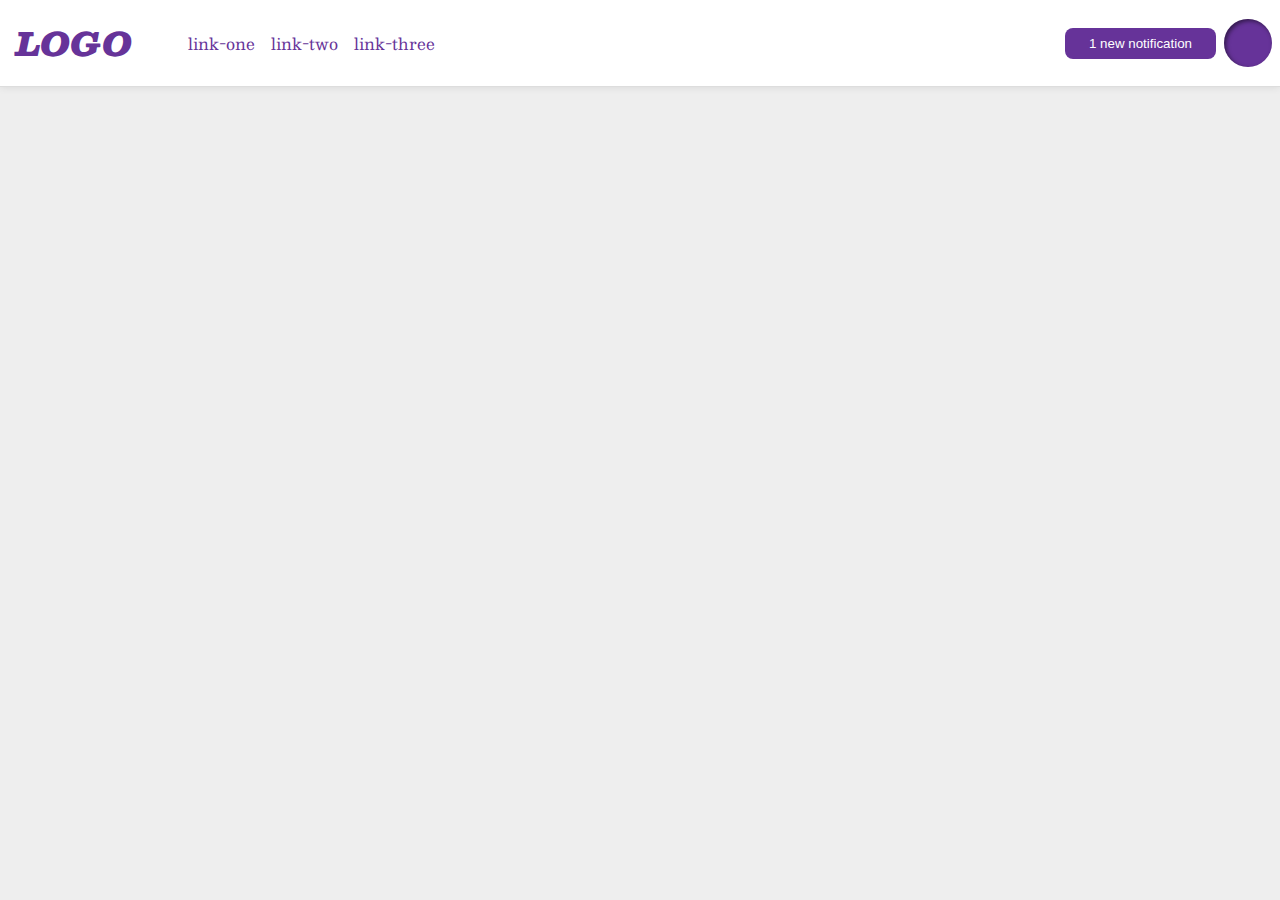
<file: foundations/flex/03-flex-header-2/index.html>
<!DOCTYPE html>
<html lang="en">
  <head>
    <meta charset="UTF-8">
    <meta http-equiv="X-UA-Compatible" content="IE=edge">
    <meta name="viewport" content="width=device-width, initial-scale=1.0">
    <title>Flex Header 2</title>
    <link rel="stylesheet" href="style.css">
  </head>
  <body>
    <div class="container">
    <div class="header">
      <div class="logo">
        LOGO
      </div>
      <ul class="links">
        <li><a href="https://google.com">link-one</a></li>
        <li><a href="https://google.com">link-two</a></li>
        <li><a href="https://google.com">link-three</a></li>
      </ul>
      <button class="notifications">
        1 new notification
      </button>
      <div class="profile-image"></div>
    </div>
    </div>
  </body>
</html>
</file>
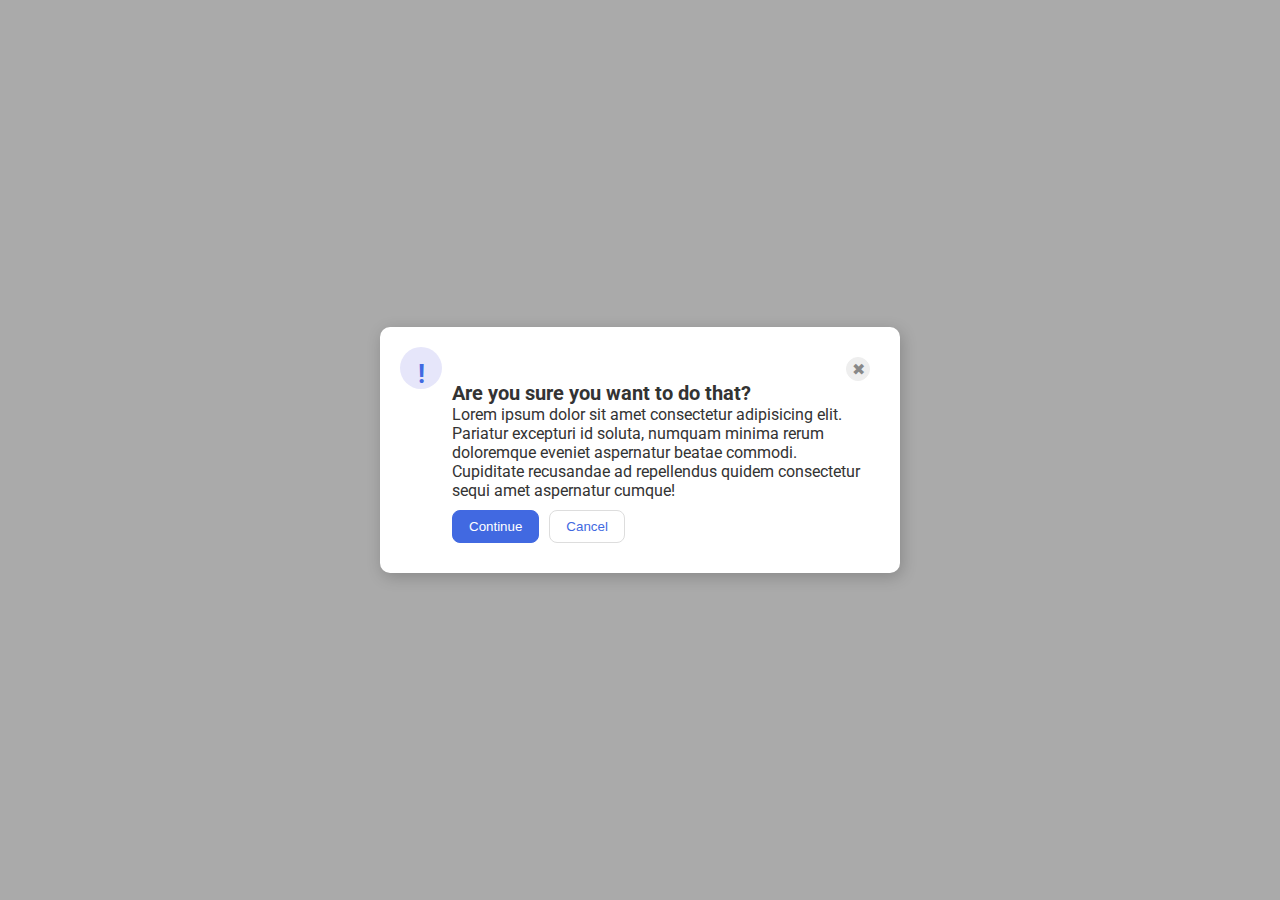
<file: foundations/flex/05-flex-modal/index.html>
<!DOCTYPE html>
<html lang="en">
  <head>
    <meta charset="UTF-8">
    <meta http-equiv="X-UA-Compatible" content="IE=edge">
    <meta name="viewport" content="width=device-width, initial-scale=1.0">
    <link rel="stylesheet" href="style.css">
    <title>Modal</title>
  </head>
  <body>
    <div class="modal">
      <div class="icon">!</div>
      <div class="cointainer">
        <div class="right">
          <button class="close-button">✖</button>
        </div>
      <div class="center">
      <div class="header">Are you sure you want to do that?</div>
      </div>
      <div class="text">Lorem ipsum dolor sit amet consectetur adipisicing elit. Pariatur excepturi id soluta, numquam minima rerum doloremque eveniet aspernatur beatae commodi. Cupiditate recusandae ad repellendus quidem consectetur sequi amet aspernatur cumque!</div>
    <div class="bottom-row">
      <button class="continue">Continue</button>
      <button class="cancel">Cancel</button>

    </div>

      </div>
    </div>
  </body>
</html>
</file>
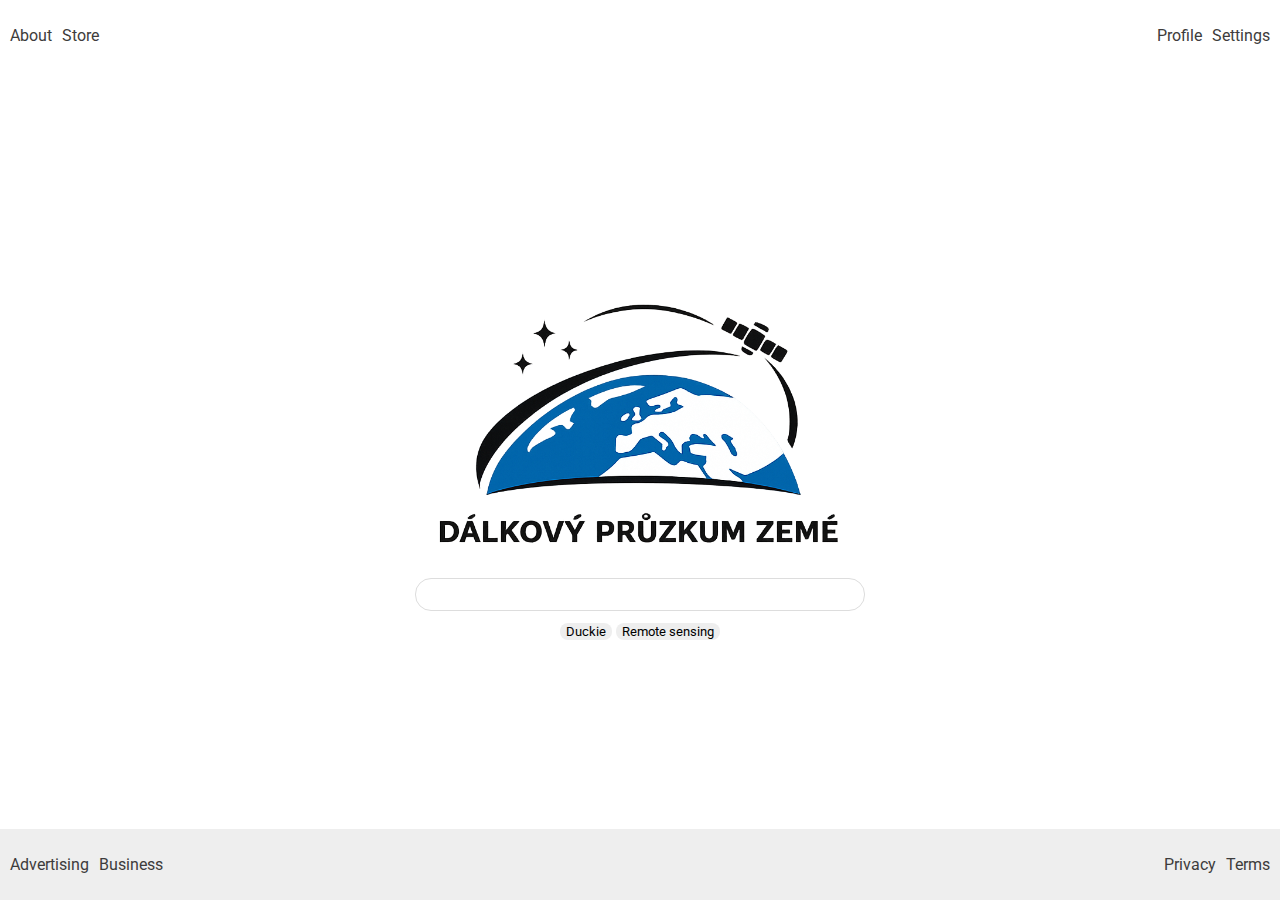
<file: foundations/flex/06-flex-layout/index.html>
<!DOCTYPE html>
<html lang="en">
  <head>
    <meta charset="UTF-8">
    <meta http-equiv="X-UA-Compatible" content="IE=edge">
    <meta name="viewport" content="width=device-width, initial-scale=1.0">
    <title>LAYOUT</title>
    <link rel="stylesheet" href="./style.css">
  </head>
  <body>
    <div class="list">
    <div class="header">
      <ul class="left-links">
        <li><a href="#">About</a></li>
        <li><a href="#">Store</a></li>
      </ul>
      <ul class="right-links">
        <li><a href="#">Profile</a></li>
        <li><a href="#">Settings</a></li>
      </ul>
    </div>
    <div class="content">
      <img src="./RM2.png" alt="Project logo. Represents odin with the project name.">
      <div class="input">
        <input type="text">
      </div>
      <div class="buttons">
        <button>Duckie</button>
        <button>Remote sensing</button>
      </div>
    </div>
    <div class="footer">
      <ul class="left-links">
        <li><a href="#">Advertising</a></li>
        <li><a href="#">Business</a></li>
      </ul>
      <ul class="right-links">
        <li><a href="#">Privacy</a></li>
        <li><a href="#">Terms</a></li>
      </ul>
    </div>
    </div>
  </body>
</html>
</file>
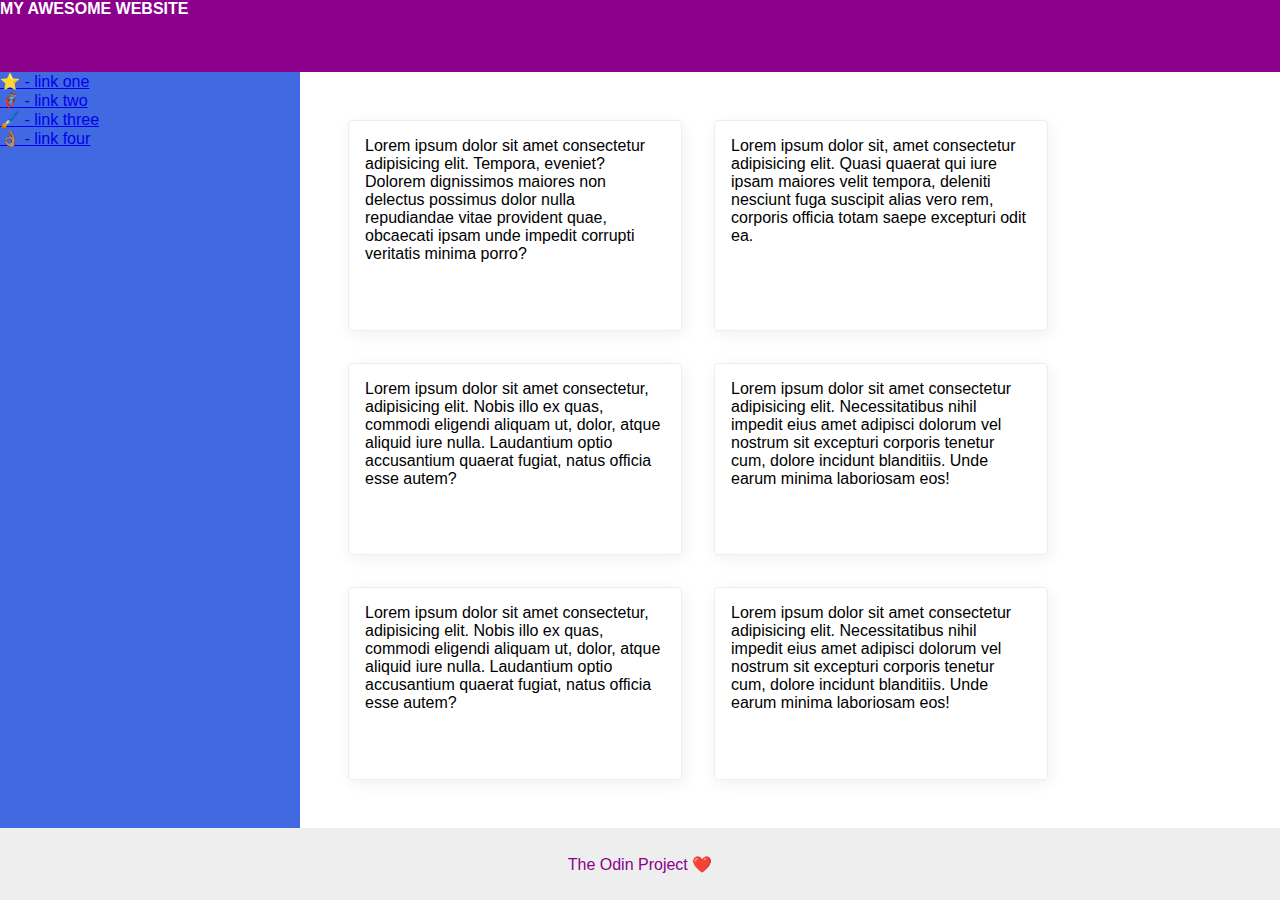
<file: foundations/flex/07-flex-layout-2/index.html>
<!DOCTYPE html>
<html lang="en">
  <head>
    <meta charset="UTF-8">
    <meta http-equiv="X-UA-Compatible" content="IE=edge">
    <meta name="viewport" content="width=device-width, initial-scale=1.0">
    <title>The Holy Grail</title>
    <link rel="stylesheet" href="style.css">
  </head>
  <body>
    </div>
    <div class="container">
    <div class="header">
      MY AWESOME WEBSITE
    </div>
    <div class="main">
    <div class="sidebar">
      <ul>
        <li><a href="#">⭐ - link one</a></li>
        <li><a href="#">🦸🏽‍♂️ - link two</a></li>
        <li><a href="#">🖌️ - link three</a></li>
        <li><a href="#">👌🏽 - link four</a></li>
      </ul>
    </div>
    <div class="cards">
    <div class="card">Lorem ipsum dolor sit amet consectetur adipisicing elit. Tempora, eveniet? Dolorem dignissimos maiores non delectus possimus dolor nulla repudiandae vitae provident quae, obcaecati ipsam unde impedit corrupti veritatis minima porro?</div>
    <div class="card">Lorem ipsum dolor sit, amet consectetur adipisicing elit. Quasi quaerat qui iure ipsam maiores velit tempora, deleniti nesciunt fuga suscipit alias vero rem, corporis officia totam saepe excepturi odit ea.</div>
    <div class="card">Lorem ipsum dolor sit amet consectetur, adipisicing elit. Nobis illo ex quas, commodi eligendi aliquam ut, dolor, atque aliquid iure nulla. Laudantium optio accusantium quaerat fugiat, natus officia esse autem?</div>
    <div class="card">Lorem ipsum dolor sit amet consectetur adipisicing elit. Necessitatibus nihil impedit eius amet adipisci dolorum vel nostrum sit excepturi corporis tenetur cum, dolore incidunt blanditiis. Unde earum minima laboriosam eos!</div>
    <div class="card">Lorem ipsum dolor sit amet consectetur, adipisicing elit. Nobis illo ex quas, commodi eligendi aliquam ut, dolor, atque aliquid iure nulla. Laudantium optio accusantium quaerat fugiat, natus officia esse autem?</div>
    <div class="card">Lorem ipsum dolor sit amet consectetur adipisicing elit. Necessitatibus nihil impedit eius amet adipisci dolorum vel nostrum sit excepturi corporis tenetur cum, dolore incidunt blanditiis. Unde earum minima laboriosam eos!</div>
    </div>
    </div>
    <div class="footer">
      The Odin Project ❤️
    </div>
    </div>
  </body>
</html>
</file>
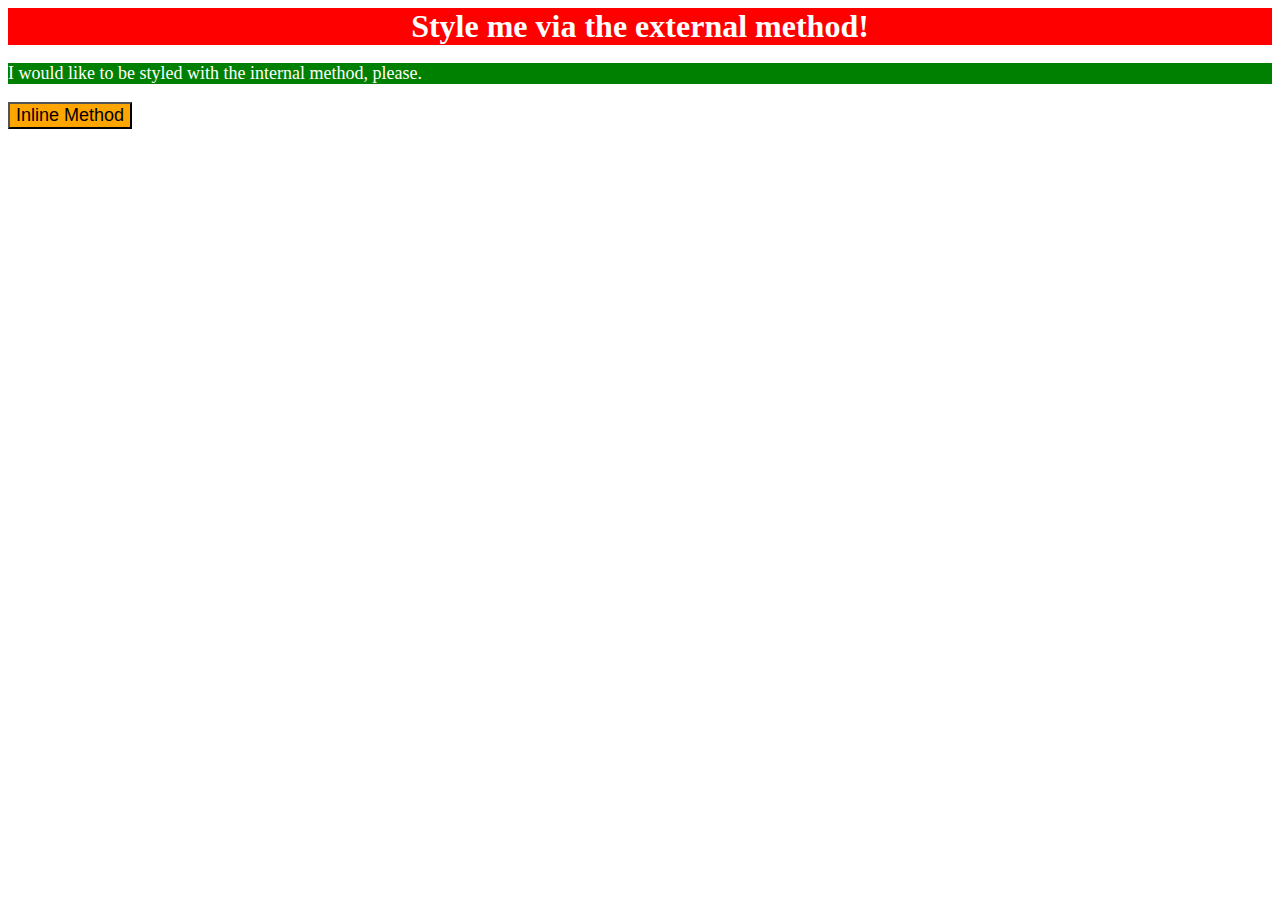
<file: foundations/intro-to-css/01-css-methods/index.html>
<!DOCTYPE html>
<html lang="en">
  <head>
    <meta charset="UTF-8">
    <meta http-equiv="X-UA-Compatible" content="IE=edge">
    <meta name="viewport" content="width=device-width, initial-scale=1.0">
    <link rel="stylesheet" href="styles.css">
    <title>Methods for Adding CSS</title>
    <style>
      p {
        color: white;
        background-color: green;
        font-size: 18px;
      }
    </style>
  </head>
  <body>
    <div>Style me via the external method!</div>
    <p>I would like to be styled with the internal method, please.</p>
    <button style="background-color: orange; font-size: 18px;">Inline Method</button>
  </body>
</html>
</file>
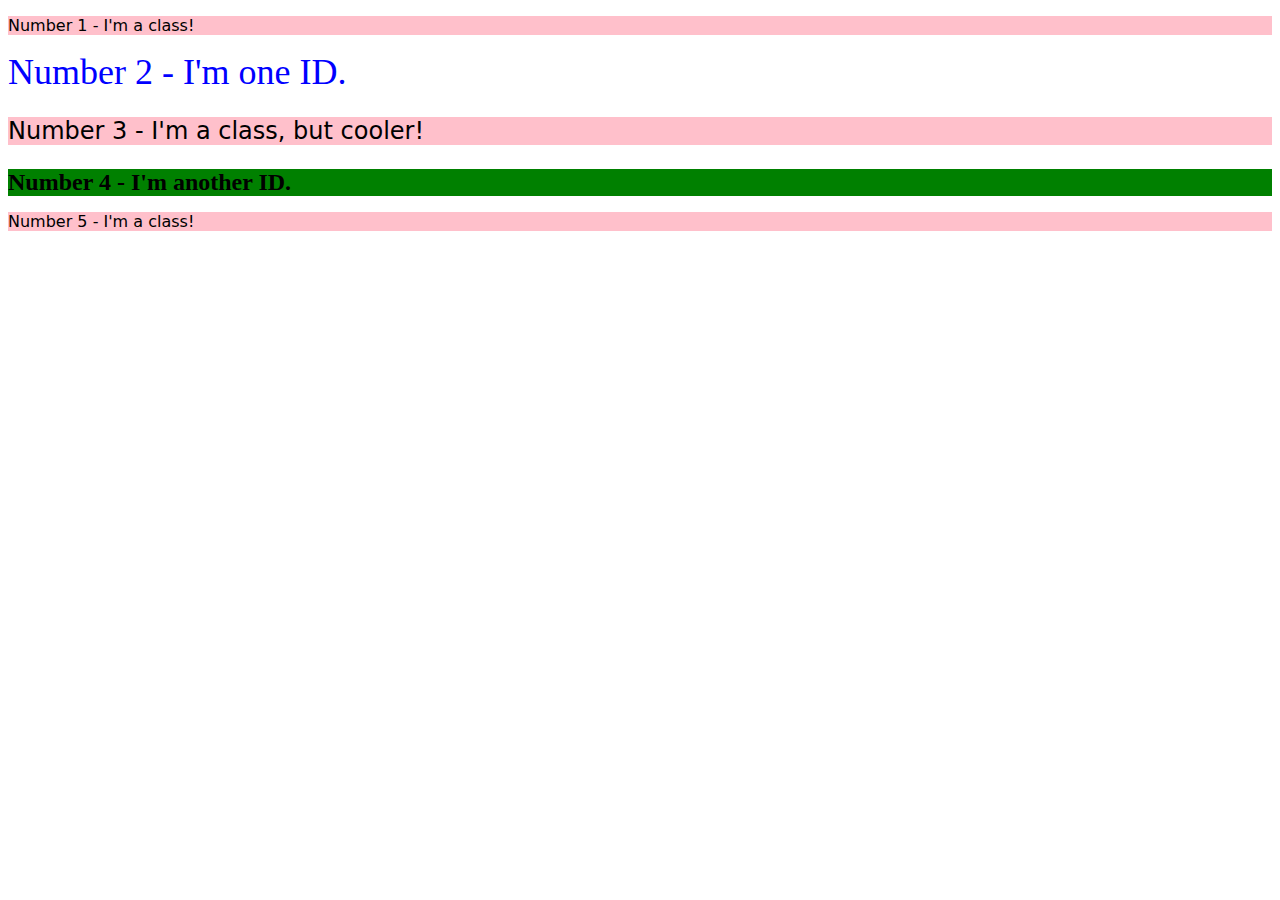
<file: foundations/intro-to-css/02-class-id-selectors/index.html>
<!DOCTYPE html>
<html lang="en">
  <head>
    <meta charset="UTF-8">
    <meta http-equiv="X-UA-Compatible" content="IE=edge">
    <meta name="viewport" content="width=device-width, initial-scale=1.0">
    <title>Class and ID Selectors</title>
    <link rel="stylesheet" href="style.css">
  </head>
  <body>
    <p class="odd">
      <p class="Verdana"> Number 1 - I'm a class!</p>
    <div class="two">Number 2 - I'm one ID.</div>
    <p class="dejavu">Number 3 - I'm a class, but cooler!</p>
    <div class="four">Number 4 - I'm another ID.</div>
    <p class="serif">Number 5 - I'm a class!</p>
  </body>
</html>
</file>
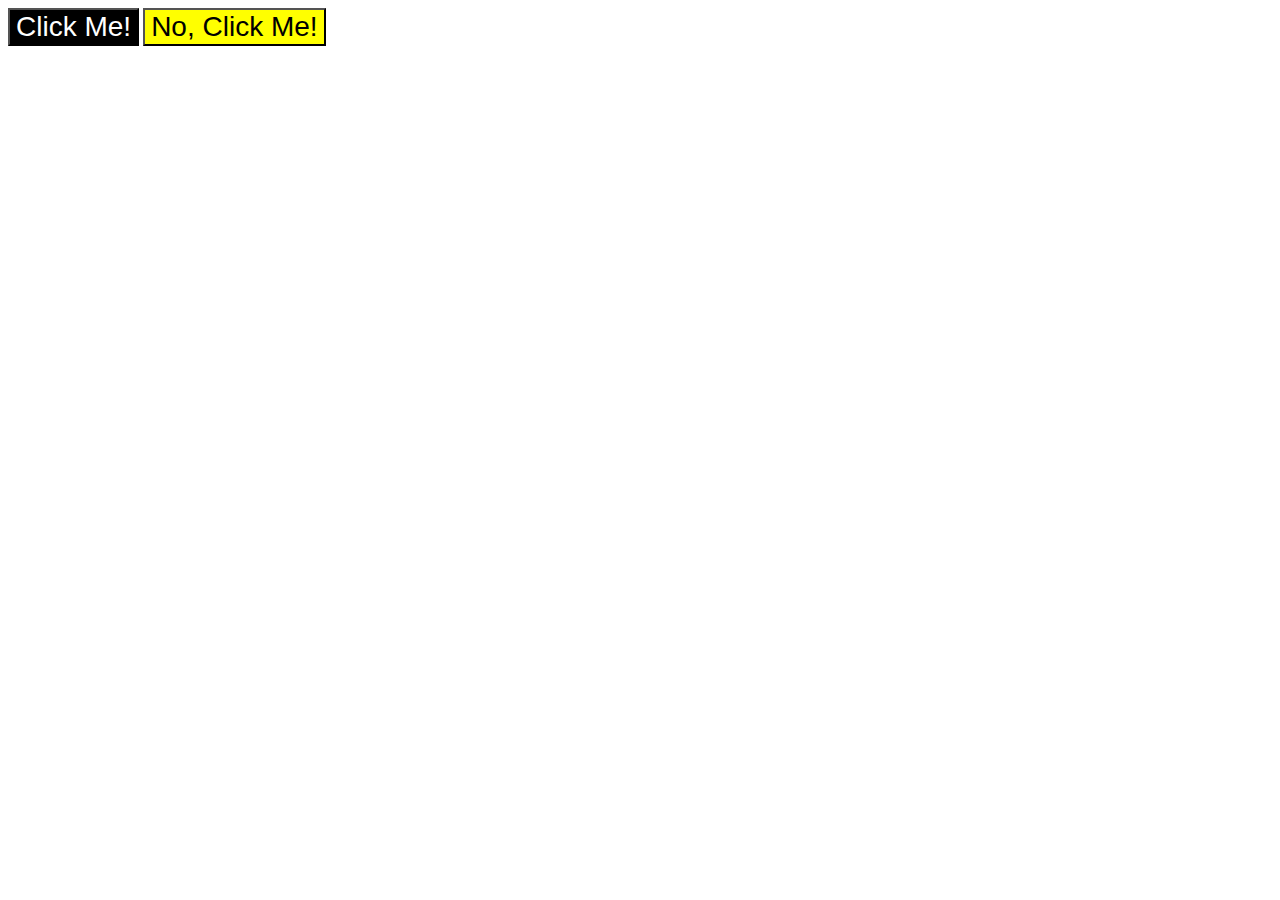
<file: foundations/intro-to-css/03-grouping-selectors/index.html>
<!DOCTYPE html>
<html lang="en">
  <head>
    <meta charset="UTF-8">
    <meta http-equiv="X-UA-Compatible" content="IE=edge">
    <meta name="viewport" content="width=device-width, initial-scale=1.0">
    <title>Grouping Selectors</title>
    <link rel="stylesheet" href="style.css">
  </head>
  <body>
    <button class="yes both">Click Me!</button>
    <button class="no both">No, Click Me!</button>
  </body>
</html>
</file>
<file: foundations/flex/03-flex-header-2/style.css>
/* this is some magical font-importing.  
you'll learn about it later. */
@import url('https://fonts.googleapis.com/css2?family=Besley:ital,wght@0,400;1,900&display=swap');

.container {
  background: #ddd;
  display: flex;

}

body {
  margin: 0;
  background: #eee;
  font-family: Besley, serif;



}

.header {
  background: white;
  border-bottom: 1px solid #ddd;
  box-shadow: 0 0 8px rgba(0,0,0,.1);
  display: flex;
  align-items: center;
  flex-grow: 1;
  justify-content: space-between;
  flex-wrap: wrap;
  gap: 8px;
  padding: 8px;
}
  
  


.profile-image {
  background: rebeccapurple;
  box-shadow: inset 2px 2px 4px rgba(0,0,0,.5);
  border-radius: 50%;
  width: 48px;
  height: 48px;
  display: flex;
  align-items: flex-start;
  justify-content: space-between;
  gap: 8px;
}

.logo {
  color: rebeccapurple;
  font-size: 32px;
  font-weight: 900;
  font-style: italic;
  display: flex;
  padding: 8px;
}

button {
  border: none;
  border-radius: 8px;
  background: rebeccapurple;
  color: white;
  padding: 8px 24px;
  display: flex;
  margin-right: 0;
  margin-left: auto;
}

a {
  /* this removes the line under our links */
  text-decoration: none;
  color: rebeccapurple;
  display: flex;

  
}

ul {
  list-style-type: none;
  display: flex;
  gap: 16px;
}
</file>
<file: foundations/flex/05-flex-modal/style.css>
@import url('https://fonts.googleapis.com/css2?family=Roboto:wght@400;700&display=swap');

html, body {
  height: 100%;
}

.bottom-row {
  display: flex;
  flex-shrink: 0;
  padding-top: 10px;
  gap: 10px;
  


  


}

.center{
  display: flex;
}
.header {
  display: flex;
  font-size: 20px;
  font-weight: bold;

  

  
}
.cointainer {
  display: flex;
  flex-shrink: 1;


  flex-direction: column;
  padding: 10px;
  justify-content: flex-start;
  

}
body {
  font-family: Roboto, sans-serif;
  margin: 0;
  background: #aaa;
  color: #333;
  /* I'll give you this one for free lol */
  display: flex;
  align-items: center;
  justify-content: center;
  
}

.modal {
  background: white;
  width: 480px;
  border-radius: 10px;
  box-shadow: 2px 4px 16px rgba(0,0,0,.2);
  display: flex;
  padding: 20px;
}

.icon {
  color: royalblue;
  font-size: 26px;
  font-weight: 700;
  background: lavender;
  width: 42px;
  height: 42px;
  border-radius: 50%;
  display: flex;
  align-items: flex-end;
  justify-content: center;
  flex-shrink: 0;

}
.right {
  display: flex;
  justify-content: flex-end;
  align-items: flex-start;
}
.close-button {
  background: #eee;
  border-radius: 50%;
  color: #888;
  font-weight: 400;
  font-size: 16px;
  height: 24px;
  width: 24px;
  display: flex;
  align-items: center;
  justify-content: center;
  border: 1px solid #eee;
  padding: 0;
}

button {
  cursor: pointer;
  padding: 8px 16px;
  border-radius: 8px;

}

button.continue {
  background: royalblue;
  border: 1px solid royalblue;
  color: white;
  
}

button.cancel {
  background: white;
  border: 1px solid #ddd;
  color: royalblue;
}
</file>
<file: foundations/flex/06-flex-layout/style.css>
@import url('https://fonts.googleapis.com/css2?family=Roboto:wght@400;700&display=swap');

body {
  height: 100vh;
  margin: 0;
  overflow: hidden;
  font-family: Roboto, sans-serif;
  background-image: ;
  display: flex;
}
.list{
  display: flex;
  flex-direction: column;
  flex-grow: 1;
}
img {
  width: 600px;
}
button {
  font-family: Roboto, sans-serif;
  border: none;
  border-radius: 8px;
  background: #eee;

}
.content {
  display: flex;
  align-items: center;
  justify-content: center;
  flex-direction: column;
  flex-grow: 1;
  padding: 10px;
}
input {
  border: 1px solid #ddd;
  border-radius: 16px;
  padding: 8px 24px;
  width: 400px;
  margin: 10px;
}
.header {
  display: flex;
  
  flex-direction: row;
  justify-content: space-between;
}
ul {
    list-style-type: none;
    padding: 10px;
}
a {
  color: #3d3c3c;
  text-decoration: none;
}
.left-links{
  display: flex;
  flex-direction: row;
  gap: 10px;
  justify-content: flex-start;
  align-items: flex-start;
}
.right-links {
  display: flex;
  flex-direction: row;
  gap: 10px;
  justify-content: flex-end;
}
.footer {
  display: flex;
  justify-content: space-between;
  background-color: #eee;
  padding: 0px;

}
</file>
<file: foundations/flex/07-flex-layout-2/style.css>
body {
  font-family: -apple-system, BlinkMacSystemFont, 'Segoe UI', Roboto, Oxygen, Ubuntu, Cantarell, 'Open Sans', 'Helvetica Neue', sans-serif;
  margin: 0;
  min-height: 100vh;
  display: flex;
 

}
.container {
  display: flex;
  flex-direction: column;


}
.header {
  height: 72px;
  background: darkmagenta;
  color: white;
  text-align: start;
  font-weight: bold;
  align-items: flex-start;
  justify-content: flex-end;

}

.footer {
  height: 72px;
  background: #eee;
  color: darkmagenta;
  display: flex;
  align-items: center;
  justify-content: center;
  
}

.sidebar {
  width: 300px;
  background: royalblue;
  box-sizing: border-box;
  display: flex;
  flex-direction: column;
  flex-grow: 1;
  flex-shrink: 0;
}
.cards {
  padding: 48px;
  display: flex;
  flex-wrap: wrap;
  gap: 32px;
}
.card {
  border: 1px solid #eee;
  box-shadow: 2px 4px 16px rgba(0,0,0,.06);
  border-radius: 4px;
  padding: 16px;
  width: 300px;
}

.main {
  display: flex;
  flex: 1;

}
ul {
  list-style-type: none;
  margin: 0;
  padding: 0;}
</file>
<file: foundations/intro-to-css/01-css-methods/styles.css>
div {
    color: white;
    background-color: red;
    font-size: 32px;
    font-weight: bold;
    text-align: center;
}
</file>
<file: foundations/intro-to-css/02-class-id-selectors/style.css>
/* Add CSS Styling */

p {
    background-color: pink;
    font-family: Verdana, DejaVu Sans, sans-serif;

}

.odd {
    font-style: Vera;
}

.dejavu {
    font-size: 24px
}

.four {
    background-color: green;
    font-size: 24px;
    font-weight: bold;

}

.two {
    color: blue;
    font-size: 36px;
}
</file>
<file: foundations/intro-to-css/03-grouping-selectors/style.css>
/* Add CSS Styling */

.both {
    font-size: 28px;
    font-family: 'Helvetica', 'Times New Roman', sans-serif;

}

.yes {
    color: white;
    background-color: black;

}

.no{
    color: black;
    background-color: yellow;

}
</file>
